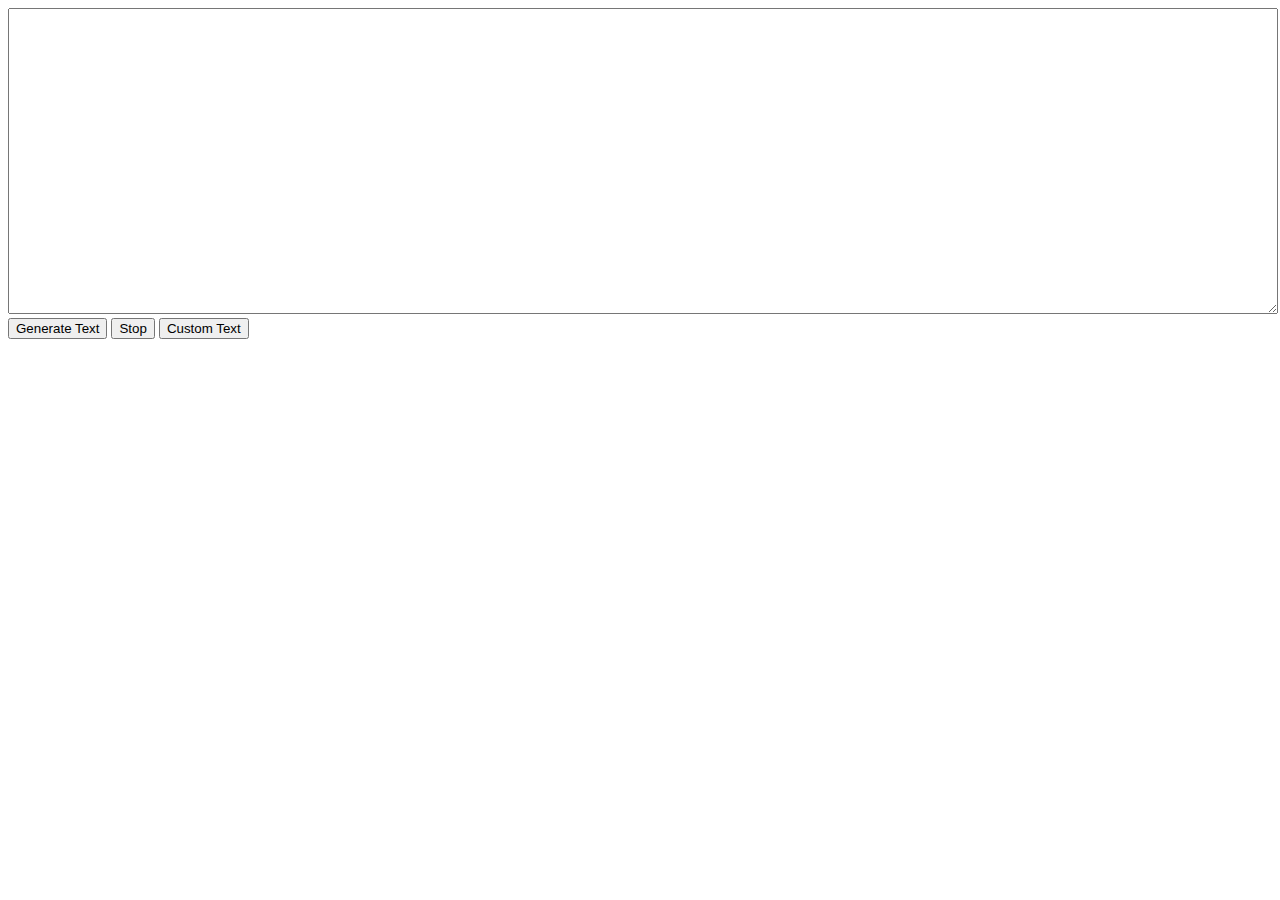
<file: src/agent_testbed/web_ui_prototype/templates/index.html>
<!DOCTYPE html>
<html>
<head>
    <title>Text Generator</title>
    <style>
        #output {
            width: 100%;
            height: 300px;
            resize: vertical;
        }
        
        .modal {
            display: none;
            position: fixed;
            top: 0;
            left: 0;
            width: 100%;
            height: 100%;
            background-color: rgba(0,0,0,0.5);
        }
        
        .modal-content {
            background-color: white;
            margin: 15% auto;
            padding: 20px;
            width: 70%;
            border-radius: 5px;
        }
    </style>
</head>
<body>
    <textarea id="output" readonly></textarea>
    <br>
    <button onclick="generateText()">Generate Text</button>
    <button onclick="stopApp()">Stop</button>
    <button onclick="showCustomTextModal()">Custom Text</button>

    <div id="customTextModal" class="modal">
        <div class="modal-content">
            <textarea id="customText" rows="4" style="width: 100%"></textarea>
            <br>
            <button onclick="addCustomText()">OK</button>
        </div>
    </div>

    <script>
        let lineCount = 0;

        function generateText() {
            fetch('/generate', {
                method: 'POST',
                headers: {
                    'Content-Type': 'application/json',
                },
                body: JSON.stringify({count: ++lineCount})
            })
            .then(response => response.json())
            .then(data => {
                document.getElementById('output').value += data.text + '\n';
            });
        }

        function stopApp() {
            fetch('/stop', {
                method: 'POST'
            })
            .then(() => {
                console.log('Application stopping...');
            });
        }

        function showCustomTextModal() {
            document.getElementById('customTextModal').style.display = 'block';
            document.getElementById('customText').value = '';
        }

        function addCustomText() {
            const customText = document.getElementById('customText').value;
            document.getElementById('output').value += customText + '\n';
            document.getElementById('customTextModal').style.display = 'none';
        }

        // Close modal when clicking outside
        window.onclick = function(event) {
            const modal = document.getElementById('customTextModal');
            if (event.target == modal) {
                modal.style.display = 'none';
            }
        }
    </script>
</body>
</html>
</file>
